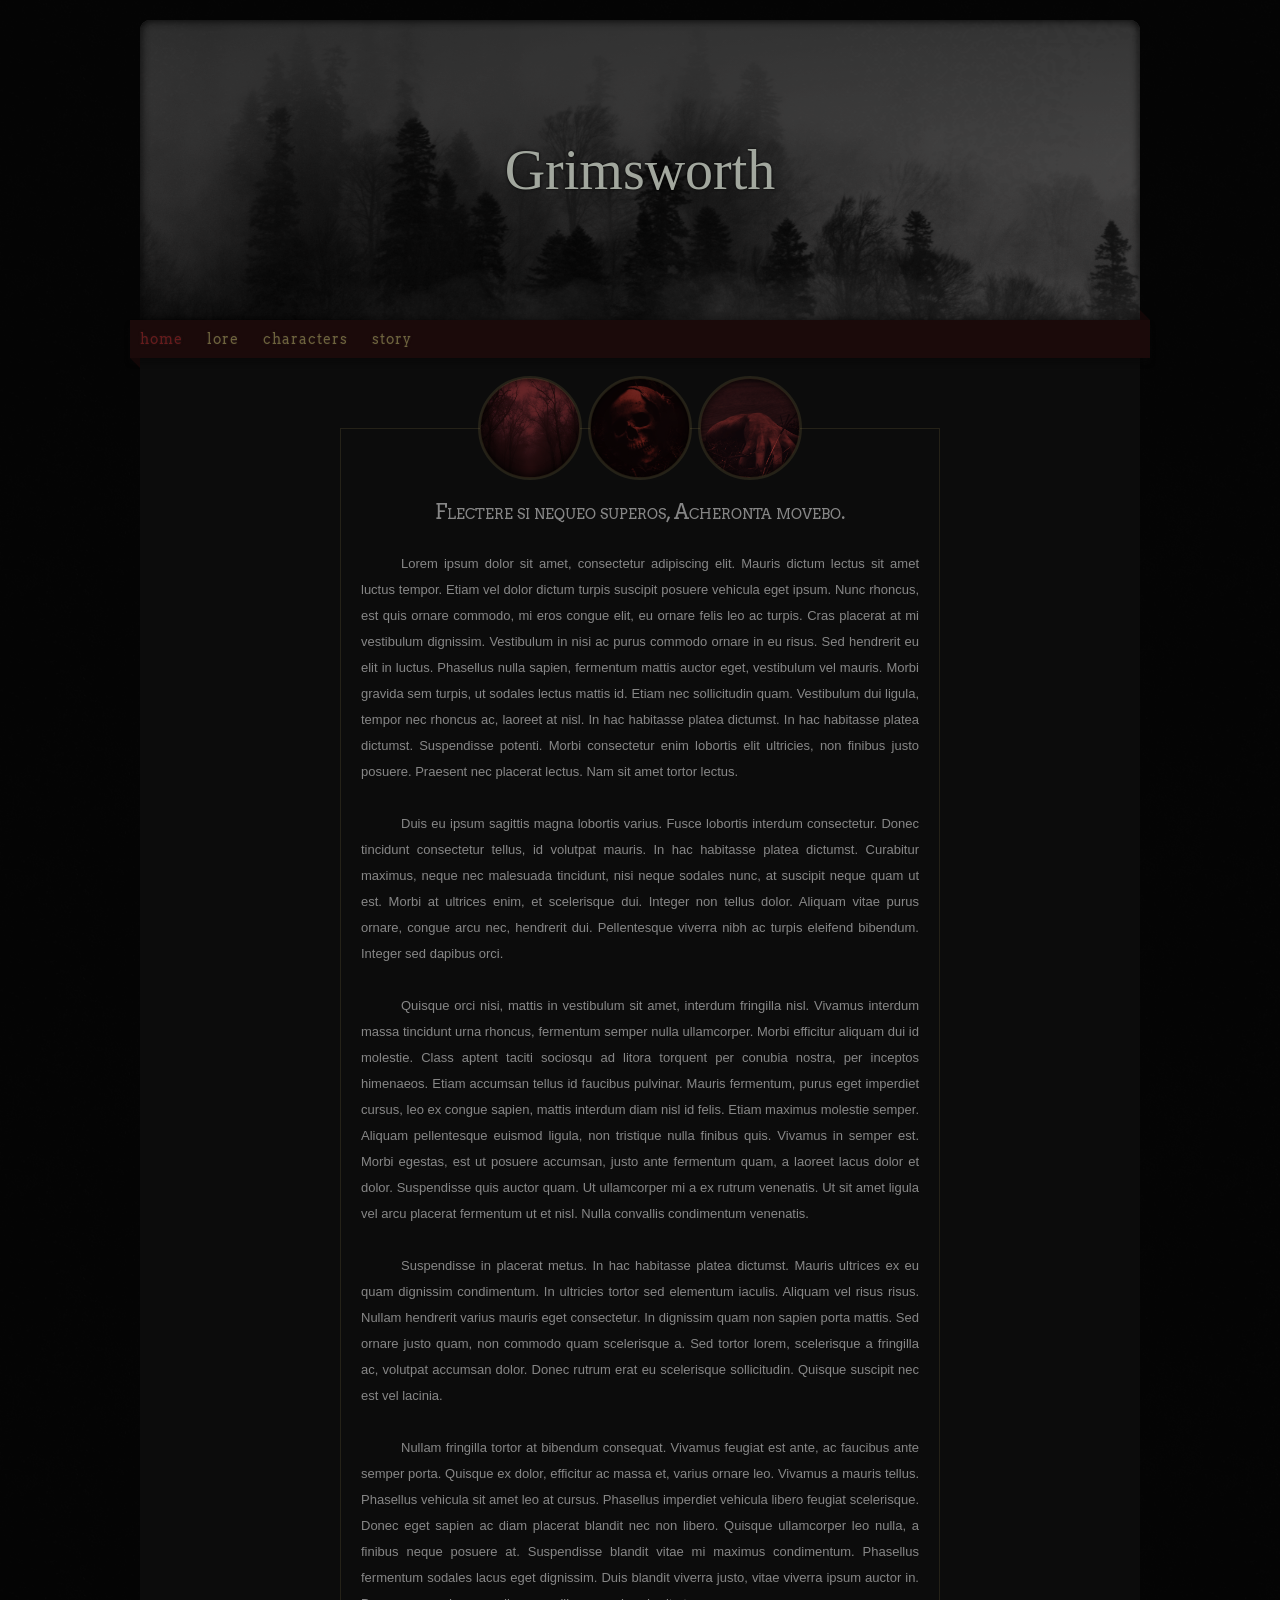
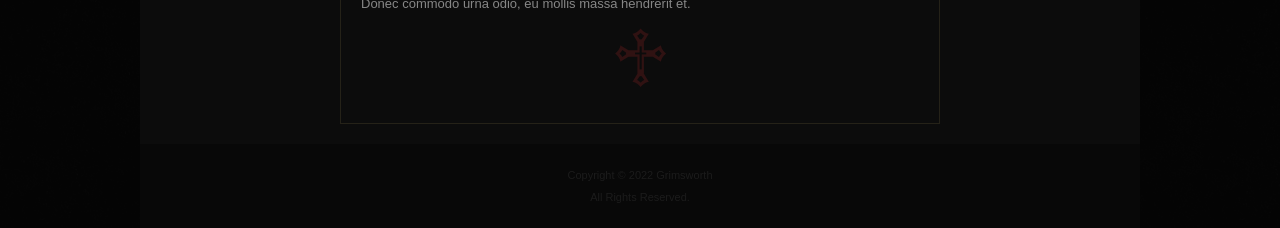
<file: index.html>
<!DOCTYPE html>
<html lang="en">
  <head>
    <meta charset="UTF-8" />
    <meta http-equiv="X-UA-Compatible" content="IE=edge" />
    <meta name="viewport" content="width=device-width, initial-scale=1.0" />
    <title>Grimsworth</title>
    <link rel="stylesheet" href="styles/styles.css" />
    <link rel="preconnect" href="https://fonts.googleapis.com" />
    <link rel="preconnect" href="https://fonts.gstatic.com" crossorigin />
    <link
      href="https://fonts.googleapis.com/css2?family=Arvo&family=IM+Fell+English+SC&family=Port+Lligat+Slab&display=swap"
      rel="stylesheet"
    />
  </head>
  <body onmousedown="return false" onselectstart="return false">
    <header>
      <div id="inner"></div>
      <h1><span id="grims">Grims</span>worth</h1>
    </header>
    <nav id="nav">
      <ul>
        <li><a href="#" id="current">Home</a></li>
        <li><a href="./lore.html">Lore</a></li>
        <li><a href="./characters.html">Characters</a></li>
        <li><a href="./story.html">Story</a></li>
      </ul>
    </nav>
    <main>
      <div class="flex-container">
        <div class="portrait set1" id="img1"></div>
        <div class="portrait set1" id="img2"></div>
        <div class="portrait set1" id="img3"></div>
      </div>
      <article>
        <h2>Flectere si nequeo superos, Acheronta movebo.</h2>
        <br>
        <p>Lorem ipsum dolor sit amet, consectetur adipiscing elit. Mauris dictum lectus sit amet luctus tempor. Etiam vel dolor dictum turpis suscipit posuere vehicula eget ipsum. Nunc rhoncus, est quis ornare commodo, mi eros congue elit, eu ornare felis leo ac turpis. Cras placerat at mi vestibulum dignissim. Vestibulum in nisi ac purus commodo ornare in eu risus. Sed hendrerit eu elit in luctus. Phasellus nulla sapien, fermentum mattis auctor eget, vestibulum vel mauris. Morbi gravida sem turpis, ut sodales lectus mattis id. Etiam nec sollicitudin quam. Vestibulum dui ligula, tempor nec rhoncus ac, laoreet at nisl. In hac habitasse platea dictumst. In hac habitasse platea dictumst. Suspendisse potenti. Morbi consectetur enim lobortis elit ultricies, non finibus justo posuere. Praesent nec placerat lectus. Nam sit amet tortor lectus.</p>
        <br>
        <p>Duis eu ipsum sagittis magna lobortis varius. Fusce lobortis interdum consectetur. Donec tincidunt consectetur tellus, id volutpat mauris. In hac habitasse platea dictumst. Curabitur maximus, neque nec malesuada tincidunt, nisi neque sodales nunc, at suscipit neque quam ut est. Morbi at ultrices enim, et scelerisque dui. Integer non tellus dolor. Aliquam vitae purus ornare, congue arcu nec, hendrerit dui. Pellentesque viverra nibh ac turpis eleifend bibendum. Integer sed dapibus orci.</p>
        <br>
        <p>Quisque orci nisi, mattis in vestibulum sit amet, interdum fringilla nisl. Vivamus interdum massa tincidunt urna rhoncus, fermentum semper nulla ullamcorper. Morbi efficitur aliquam dui id molestie. Class aptent taciti sociosqu ad litora torquent per conubia nostra, per inceptos himenaeos. Etiam accumsan tellus id faucibus pulvinar. Mauris fermentum, purus eget imperdiet cursus, leo ex congue sapien, mattis interdum diam nisl id felis. Etiam maximus molestie semper. Aliquam pellentesque euismod ligula, non tristique nulla finibus quis. Vivamus in semper est. Morbi egestas, est ut posuere accumsan, justo ante fermentum quam, a laoreet lacus dolor et dolor. Suspendisse quis auctor quam. Ut ullamcorper mi a ex rutrum venenatis. Ut sit amet ligula vel arcu placerat fermentum ut et nisl. Nulla convallis condimentum venenatis.</p>
        <br>
        <p>Suspendisse in placerat metus. In hac habitasse platea dictumst. Mauris ultrices ex eu quam dignissim condimentum. In ultricies tortor sed elementum iaculis. Aliquam vel risus risus. Nullam hendrerit varius mauris eget consectetur. In dignissim quam non sapien porta mattis. Sed ornare justo quam, non commodo quam scelerisque a. Sed tortor lorem, scelerisque a fringilla ac, volutpat accumsan dolor. Donec rutrum erat eu scelerisque sollicitudin. Quisque suscipit nec est vel lacinia.</p>
        <br>
        <p>Nullam fringilla tortor at bibendum consequat. Vivamus feugiat est ante, ac faucibus ante semper porta. Quisque ex dolor, efficitur ac massa et, varius ornare leo. Vivamus a mauris tellus. Phasellus vehicula sit amet leo at cursus. Phasellus imperdiet vehicula libero feugiat scelerisque. Donec eget sapien ac diam placerat blandit nec non libero. Quisque ullamcorper leo nulla, a finibus neque posuere at. Suspendisse blandit vitae mi maximus condimentum. Phasellus fermentum sodales lacus eget dignissim. Duis blandit viverra justo, vitae viverra ipsum auctor in. Donec commodo urna odio, eu mollis massa hendrerit et.</p>
        <span id="symbol">♱</span>
      </article>
    </main>
    <footer><span class="footer">Copyright &copy; 2022 Grimsworth</span class="footer"><span>All Rights Reserved.</span></footer>
    <script src="js/script.js"></script>
  </body>
</html>
</file>
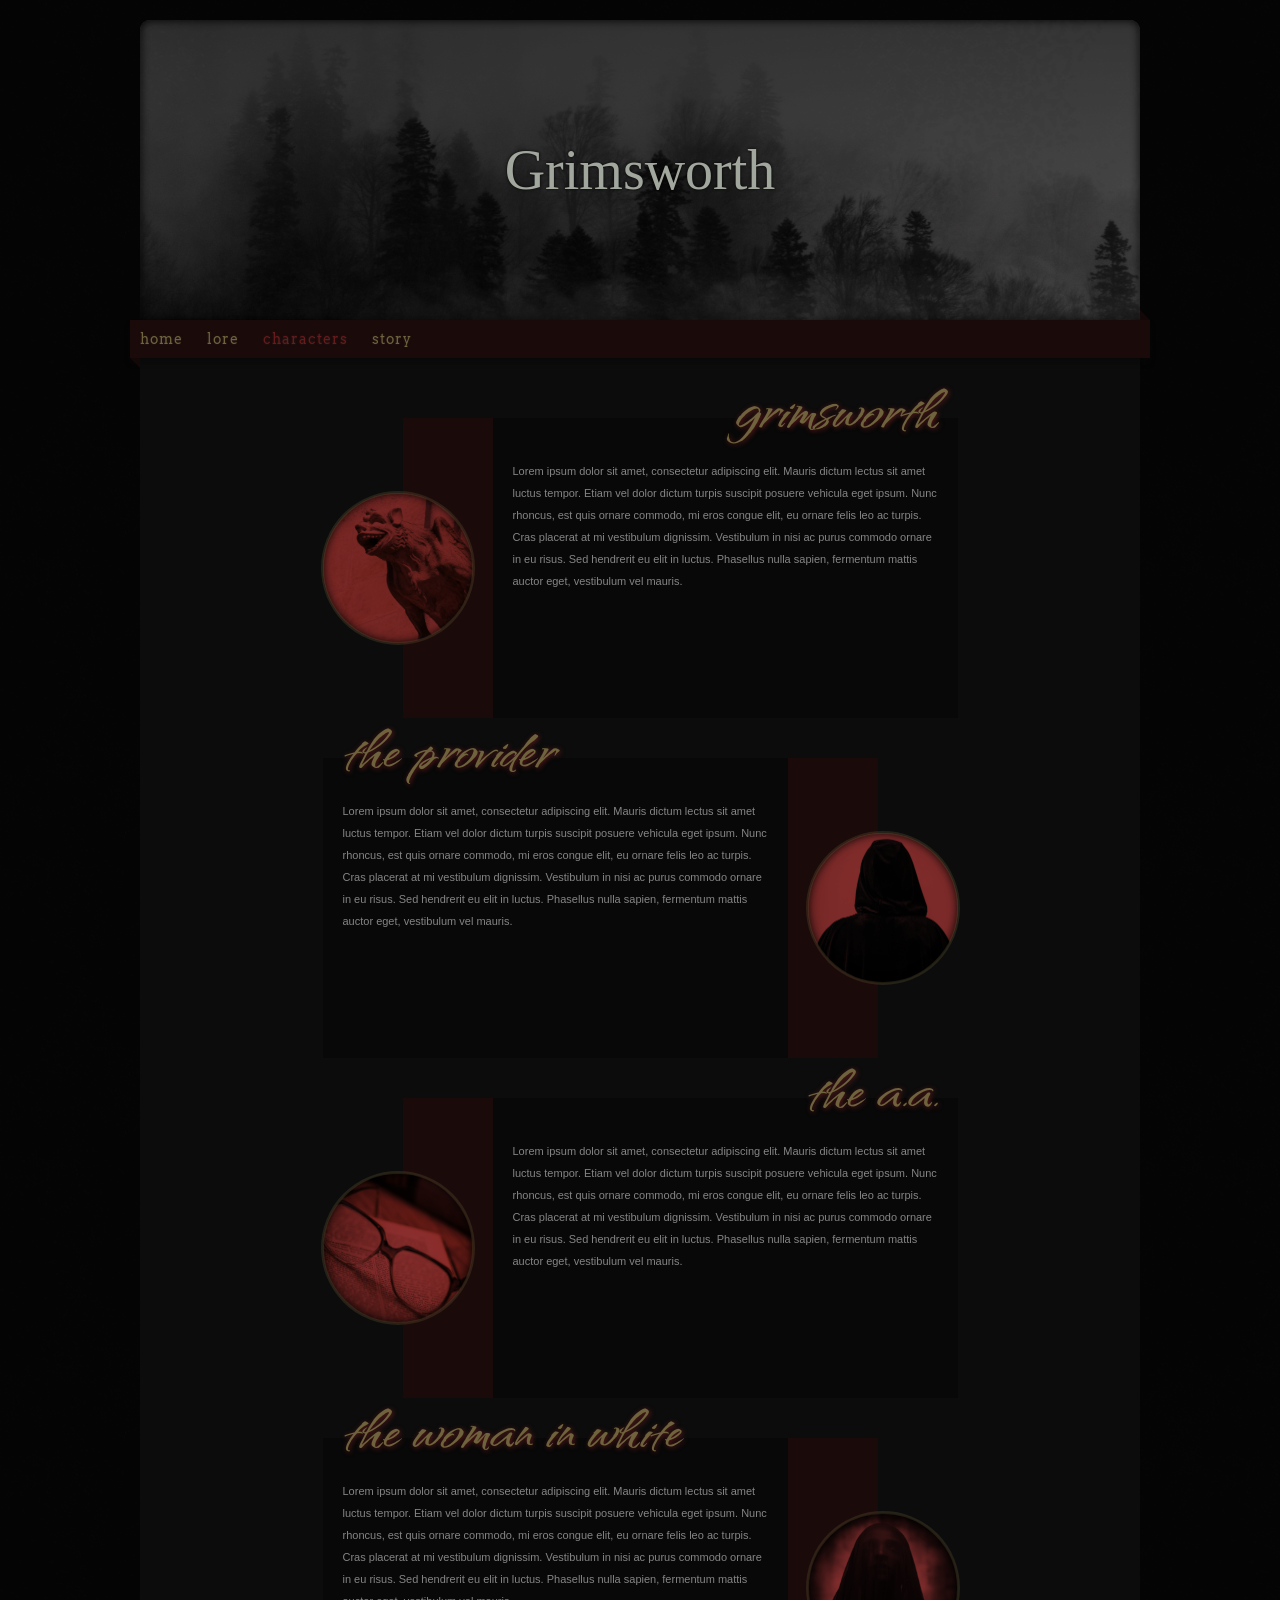
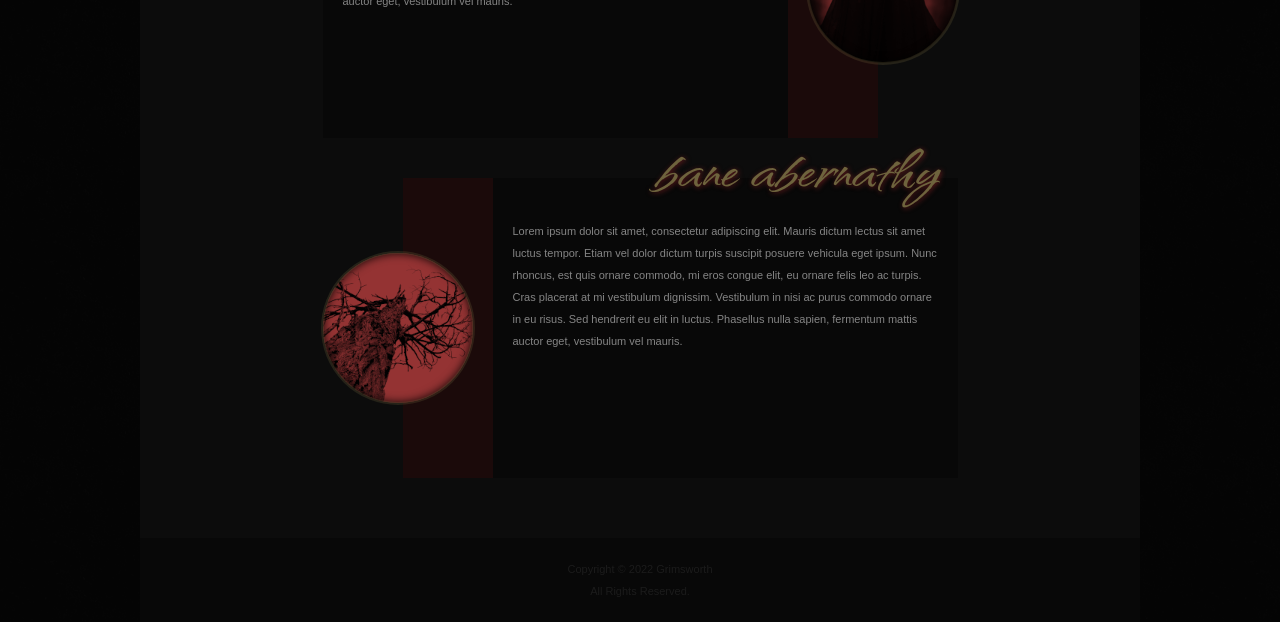
<file: characters.html>
<!DOCTYPE html>
<html lang="en">
  <head>
    <meta charset="UTF-8" />
    <meta http-equiv="X-UA-Compatible" content="IE=edge" />
    <meta name="viewport" content="width=device-width, initial-scale=1.0" />
    <title>Grimsworth</title>
    <link rel="stylesheet" href="styles/styles.css" />
    <link rel="preconnect" href="https://fonts.googleapis.com" />
    <link rel="preconnect" href="https://fonts.gstatic.com" crossorigin />
    <link
      href="https://fonts.googleapis.com/css2?family=Qwitcher+Grypen&family=Arvo&family=IM+Fell+English+SC&family=Port+Lligat+Slab&display=swap"
      rel="stylesheet">
  </head>
  <body onmousedown="return false" onselectstart="return false">
    <header>
      <div id="inner"></div>
      <h1><span id="grims">Grims</span>worth</h1>
    </header>
    <nav>
      <ul>
        <li><a href="./index.html">Home</a></li>
        <li><a href="./lore.html">Lore</a></li>
        <li><a href="#" id="current">Characters</a></li>
        <li><a href="./story.html">Story</a></li>
      </ul>
    </nav>
    <main>
      <section class="article-section-odd">
        <div class="portrait set2" id="img4"></div>
        <article class="inline-article-odd">
          <h3 class="character-name right">Grimsworth</h3>
          Lorem ipsum dolor sit amet, consectetur adipiscing elit. Mauris dictum lectus sit amet luctus tempor. Etiam vel dolor dictum turpis suscipit posuere vehicula eget ipsum. Nunc rhoncus, est quis ornare commodo, mi eros congue elit, eu ornare felis leo ac turpis. Cras placerat at mi vestibulum dignissim. Vestibulum in nisi ac purus commodo ornare in eu risus. Sed hendrerit eu elit in luctus. Phasellus nulla sapien, fermentum mattis auctor eget, vestibulum vel mauris.</article>
      </section>
      <section class="article-section-even">
        <div class="portrait set2 even" id="img5"></div>
        <article class="inline-article-even">
          <h3 class="character-name">The Provider</h3>
          Lorem ipsum dolor sit amet, consectetur adipiscing elit. Mauris dictum lectus sit amet luctus tempor. Etiam vel dolor dictum turpis suscipit posuere vehicula eget ipsum. Nunc rhoncus, est quis ornare commodo, mi eros congue elit, eu ornare felis leo ac turpis. Cras placerat at mi vestibulum dignissim. Vestibulum in nisi ac purus commodo ornare in eu risus. Sed hendrerit eu elit in luctus. Phasellus nulla sapien, fermentum mattis auctor eget, vestibulum vel mauris.
        </article>
      </section>
      <section class="article-section-odd">
        <div class="portrait set2" id="img6"></div>
        <article class="inline-article-odd">
          <h3 class="character-name right">The A.A.</h3>
          Lorem ipsum dolor sit amet, consectetur adipiscing elit. Mauris dictum lectus sit amet luctus tempor. Etiam vel dolor dictum turpis suscipit posuere vehicula eget ipsum. Nunc rhoncus, est quis ornare commodo, mi eros congue elit, eu ornare felis leo ac turpis. Cras placerat at mi vestibulum dignissim. Vestibulum in nisi ac purus commodo ornare in eu risus. Sed hendrerit eu elit in luctus. Phasellus nulla sapien, fermentum mattis auctor eget, vestibulum vel mauris.
        </article>
      </section>
      <section class="article-section-even">
        <div class="portrait set2 even" id="img7"></div>
        <article class="inline-article-even">
          <h3 class="character-name">The Woman in White</h3>
          Lorem ipsum dolor sit amet, consectetur adipiscing elit. Mauris dictum lectus sit amet luctus tempor. Etiam vel dolor dictum turpis suscipit posuere vehicula eget ipsum. Nunc rhoncus, est quis ornare commodo, mi eros congue elit, eu ornare felis leo ac turpis. Cras placerat at mi vestibulum dignissim. Vestibulum in nisi ac purus commodo ornare in eu risus. Sed hendrerit eu elit in luctus. Phasellus nulla sapien, fermentum mattis auctor eget, vestibulum vel mauris.
        </article>
      </section>
      <section class="article-section-odd">
        <div class="portrait set2" id="img8"></div>
        <article class="inline-article-odd">
          <h3 class="character-name right">Bane Abernathy</h3>
          Lorem ipsum dolor sit amet, consectetur adipiscing elit. Mauris dictum lectus sit amet luctus tempor. Etiam vel dolor dictum turpis suscipit posuere vehicula eget ipsum. Nunc rhoncus, est quis ornare commodo, mi eros congue elit, eu ornare felis leo ac turpis. Cras placerat at mi vestibulum dignissim. Vestibulum in nisi ac purus commodo ornare in eu risus. Sed hendrerit eu elit in luctus. Phasellus nulla sapien, fermentum mattis auctor eget, vestibulum vel mauris.
        </article>
      </section>
    </main>
    <footer><span class="footer">Copyright &copy; 2022 Grimsworth</span class="footer"><span>All Rights Reserved.</span></footer>
    <script src="js/script.js"></script>
  </body>
</html>
</file>
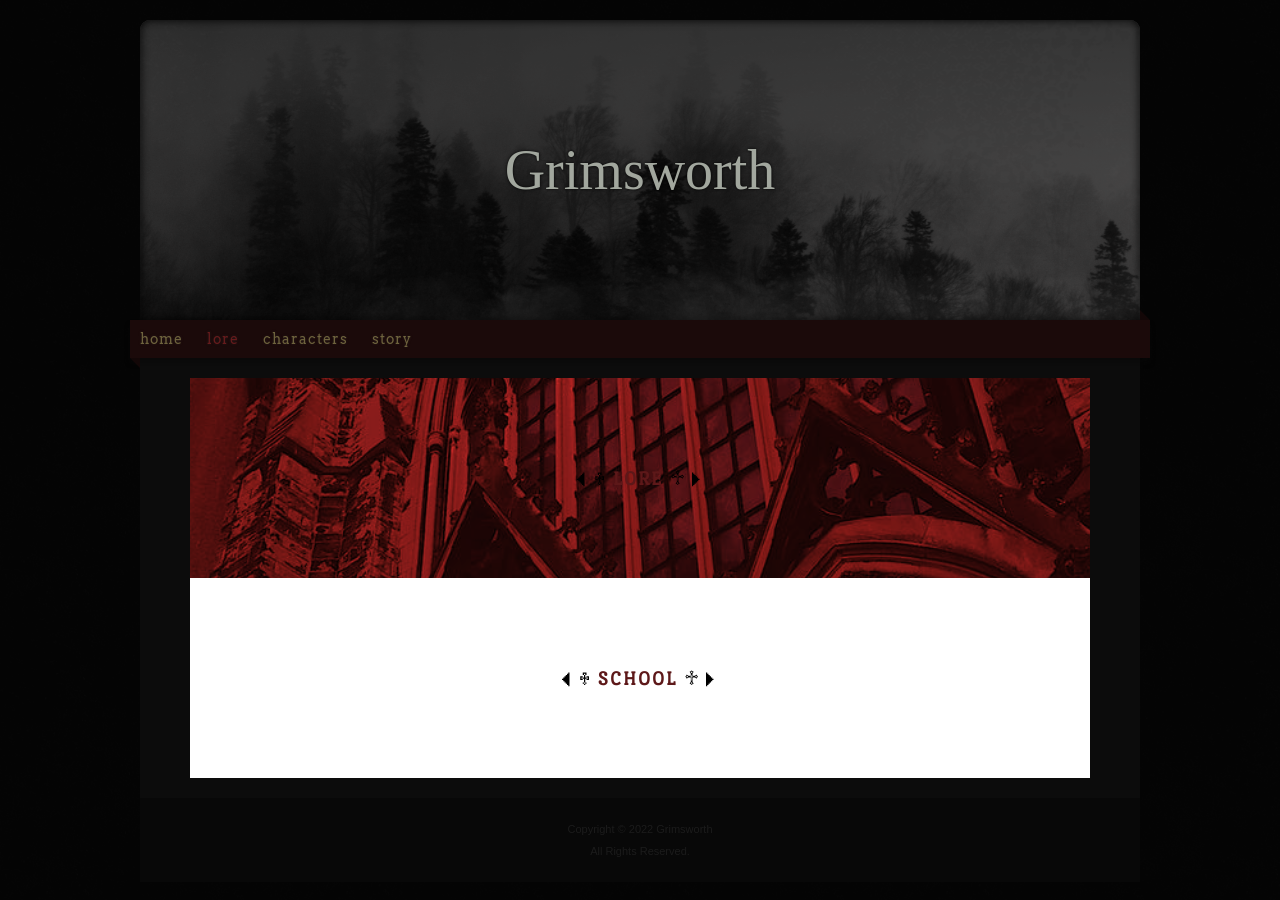
<file: lore.html>
<!DOCTYPE html>
<html lang="en">
  <head>
    <meta charset="UTF-8" />
    <meta http-equiv="X-UA-Compatible" content="IE=edge" />
    <meta name="viewport" content="width=device-width, initial-scale=1.0" />
    <title>Grimsworth</title>
    <link rel="stylesheet" href="styles/styles.css" />
    <link rel="preconnect" href="https://fonts.googleapis.com" />
    <link rel="preconnect" href="https://fonts.gstatic.com" crossorigin />
    <link
      href="https://fonts.googleapis.com/css2?family=Arvo&family=IM+Fell+English+SC&family=Port+Lligat+Slab&display=swap"
      rel="stylesheet"
    />
  </head>
  <body onmousedown="return false" onselectstart="return false">
    <header>
      <div id="inner"></div>
      <h1><span id="grims">Grims</span>worth</h1>
    </header>
    <nav>
      <ul>
        <li><a href="./index.html">Home</a></li>
        <li><a href="#" id="current">Lore</a></li>
        <li><a href="./characters.html">Characters</a></li>
        <li><a href="./story.html">Story</a></li>
      </ul>
    </nav>
    <main>
      <button class="accordion" id="acc1">
        ⏴♱ <span class="accordion-title">lore</span> ♱⏵
      </button>
      <div class="panel"><p>content</p></div>
      <button class="accordion" id="acc2">
        ⏴♱ <span class="accordion-title">school</span> ♱⏵
      </button>
      <div class="panel"><p>content</p></div>
    </main>
    <footer><span class="footer">Copyright &copy; 2022 Grimsworth</span class="footer"><span>All Rights Reserved.</span></footer>
    <script src="js/script.js"></script>
  </body>
</html>
</file>
<file: styles/styles.css>
* {
  box-sizing: border-box;
  margin: 0;
  padding: 0;
}

:root {
  /* --main1: #1b222c; */
  /* --main2: #191d26; */
  /* --main3: #12151c; */
  --main1: rgb(8, 8, 8);
  --main2: rgb(12, 12, 12);
  --main3: rgb(22, 22, 22);
  --secondary1: #661b1c;
  --secondary2: #5d1819;
  --secondary3: #531516;
  --secondary3: #1b0a0a;
  --secondary4: #130707;
  --accent1: #b5ca8d;
  --accent4: #6e633d;
  --accent1: #bfc0c0; /* silver */
  --accent1: #f4fec1; /* cream */
  --accent1: #efd6ac; /* wheat */
  --accent1: #d7be82; /* ecru */
  --accent1: #a2a79e;
  --accent2: #7b7263;
  --accent3: rgba(135, 135, 135, 0.569);
  --mainFont: "IM Fell English SC", serif;
  --secondaryFont: "Arvo", serif;
  --fontColor1: rgba(255, 255, 255, 0.507);
}

html {
  background: url("../img/grainywallpaper.png"), rgba(12, 12, 12, 0.854);
  background-blend-mode: overlay;
  font-family: "Verdana, Geneva, Tahoma, sans-serif";
}

header {
  height: 300px;
  background: linear-gradient(
      to bottom,
      rgba(26, 26, 26, 0.722),
      rgba(12, 5, 5, 0.41)
    ),
    url("../img/foggyforest.jpg") 50% 75% / cover;
  background-blend-mode: multiply;
  text-align: center;
  line-height: 300px;
  box-shadow: 0px 0px 10px #000 inset;
}

h1 {
  font-family: var(--mainFont);
  font-weight: 400;
  font-size: 40px;
  color: var(--accent1);
  text-shadow: 0px 0px 3px black;
  transition: font-size 1s linear, background 1s linear;
}

h1:hover {
  background-color: rgba(0, 0, 0, 0.819);
}

#grims {
  color: inherit;
  transition: color 1s linear;
}

h1:hover #grims {
  color: var(--secondary2);
}

nav {
  background: var(--secondary3);
  position: sticky;
  top: 0;
  box-shadow: 0px 5px 5px rgba(8, 8, 8, 0.444);
  z-index: 10;
}

ul {
  padding: 10px;
}

li {
  display: inline-block;
  list-style-type: none;
  margin-right: 20px;
}

a {
  font-family: var(--secondaryFont);
  font-size: 14px;
  text-transform: lowercase;
  text-align: center;
  text-shadow: 0 0 3px rgba(80, 80, 80, 0.25);
  text-decoration: none;
  letter-spacing: 1px;
  color: var(--accent4);
  transition: color 1s linear;
}

a:hover {
  color: var(--secondary1);
  text-shadow: 0 0 10px rgb(7, 7, 7);
}

#current {
  color: var(--secondary1);
}

main {
  background: var(--main2);
  padding: 20px;
  font-family: Verdana, Geneva, Tahoma, sans-serif;
  font-size: 13px;
  color: var(--fontColor1);
}

.flex-container {
  display: flex;
  justify-content: center;
  gap: 10px;
}

.portrait {
  width: 80px;
  height: 80px;
  background: var(--accent3);
  border-radius: 50%;
  box-shadow: 0px 0px 10px #000 inset;
  transition: width 0.5s linear, height 0.5s linear;
  outline: 3px solid #6e633d42;
  outline-offset: -1px;
}

.set1 {
  margin-bottom: 20px;
  background-blend-mode: multiply;
}

.character-name {
  position: relative;
  top: -40px;
  font-size: 70px;
  font-family: "Qwitcher Grypen", cursive;
  font-style: italic;
  text-transform: lowercase;
  text-align: center;
  color: var(--accent4);
  text-shadow: 1px 1px 5px var(--secondary1);
}

.set2 {
  width: 100px;
  height: 100px;
  display: inline-block;
  background-blend-mode: multiply;
  margin: 20px 0;
}

#img1 {
  background: url("../img/trees.jpg") 50% 50% / 110%, rgba(123, 0, 0, 0.8);
}

#img2 {
  background: url("../img/skull.jpg") 10% 50% / cover, rgba(123, 0, 0, 0.8);
}

#img3 {
  background: url("../img/hands.jpg") 10% 100% / 280%, rgba(123, 0, 0, 0.8);
}

#img4 {
  background: url("../img/grimsworth.jpg") 10% 50% / 150%, rgba(123, 0, 0, 0.8);
}

#img5 {
  background: url("../img/provider.jpg") 50% 70% / cover, rgba(123, 0, 0, 0.8);
}

#img6 {
  background: url("../img/aa.jpg") 50% 70% / cover, rgba(123, 0, 0, 0.8);
}

#img7 {
  background: url("../img/woman.jpg") 50% 20% / 130%, rgba(123, 0, 0, 0.8);
}

#img8 {
  background: url("../img/deadtree.jpg") 50% 50% / cover, rgba(123, 0, 0, 0.8);
}

#symbol {
  display: block;
  font-size: 80px;
  color: var(--secondary1);
  opacity: 0.4;
  text-align: center;
  margin: 30px 0;
}

h2 {
  font-family: var(--secondaryFont);
  text-align: center;
  font-variant: small-caps;
  font-weight: 400;
}

article {
  line-height: 2em;
}

.article-section-odd,
.article-section-even {
  transition: width 1s linear;
  display: flex;
  flex-wrap: wrap;
  justify-content: center;
}

.inline-article-odd,
.inline-article-even {
  transition: background 0.5s linear;
}

.accordion {
  width: 900px;
  height: 200px;
  margin: auto;
  display: block; /* for margin: auto to work it must be display block */
  background: white;
  border: 0;
  padding: 10px;
  color: black;
  font-family: "Port Lligat Slab", serif;
  font-size: 20px;
  text-transform: uppercase;
  letter-spacing: 2px;
}

.accordion:hover {
  background: #ccc;
  cursor: pointer;
}

.accordion-title {
  color: var(--secondary2);
  font-weight: bold;
}

#acc1 {
  background: url("../img/castle.png") 50% 50% / cover fixed,
    rgba(123, 0, 0, 0.8);
  background-blend-mode: overlay;
}

.panel {
  display: none;
  width: 700px;
  margin: auto;
  padding: 10px;
  background: var(--secondary3);
}

footer {
  background: var(--main1);
  padding: 20px;
  font-family: "Verdana", Geneva, Tahoma, sans-serif;
  font-size: 11px;
  color: rgba(128, 128, 128, 0.166);
  text-align: center;
  line-height: 2em;
}

.footer {
  display: block;
}

@media screen and (min-width: 570px) {
  header {
    border-top-left-radius: 10px;
    border-top-right-radius: 10px;
  }

  h1 {
    font-size: 3em;
    border-top-left-radius: 10px;
    border-top-right-radius: 10px;
  }

  article {
    text-align: justify;
  }

  p {
    text-indent: 40px;
  }
}

@media screen and (min-width: 660px) {
  .article-section-odd,
  .article-section-even {
    width: 580px;
    margin: 40px auto;
    display: flex;
    flex-wrap: wrap;
    min-width: 300px;
    align-items: center;
    position: relative;
  }

  .article-section-odd {
    left: 35px;
  }

  .article-section-even {
    right: 35px;
  }

  .inline-article-even:hover,
  .inline-article-odd:hover {
    background: var(--main3);
  }

  .set1 {
    margin-bottom: -50px;
    width: 100px;
    height: 100px;
  }

  .set2 {
    width: 150px;
    height: 150px;
    z-index: 1;
    margin: 0;
  }

  .even {
    order: 2;
  }

  article {
    width: 600px;
    margin: auto;
    border: 1px solid #6e633d42;
    padding: 70px 20px 20px 20px;
  }

  .character-name {
    text-align: left;
  }

  .right {
    text-align: right;
  }

  .inline-article-odd,
  .inline-article-even {
    flex: 1;
    position: relative;
    height: 300px;
    padding: 20px;
    text-align: left;
    font-size: 11px;
    background: var(--main1);
    border: 0;
  }

  .inline-article-odd {
    left: -70px;
    border-left: 90px solid var(--secondary3);
  }

  .inline-article-even {
    right: -70px;
    border-right: 90px solid var(--secondary3);
    order: 1;
  }
}

@media screen and (min-width: 1040px) {
  body {
    width: 1000px;
    margin: auto;
  }

  header {
    margin-top: 20px;
  }

  nav {
    width: 1020px;
    margin-left: -10px;
  }

  nav::before,
  nav::after {
    content: "";
    display: block;
    width: 0;
    height: 0;
    position: absolute;
    z-index: -10;
    /* border-color: #242424 transparent transparent transparent; */
  }

  nav::before {
    left: 0;
    bottom: -10px;
    border-left: 10px solid;
    border-top: 10px solid;
    border-color: var(--secondary4) transparent transparent transparent;
  }

  nav::after {
    right: 0;
    bottom: 38px;
    border-right: 10px solid;
    border-bottom: 10px solid;
    border-color: transparent transparent var(--secondary4) transparent;
  }

  #inner {
    height: 300px;
    background: url("../img/fog.gif") 50% 40% / cover;
    opacity: 0.4;
    border-top-left-radius: 10px;
    border-top-right-radius: 10px;
  }

  h1 {
    font-size: 3.5em;
    position: relative;
    bottom: 300px;
  }

  .article-section-odd,
  .article-section-even {
    width: 705px;
  }
}
</file>
